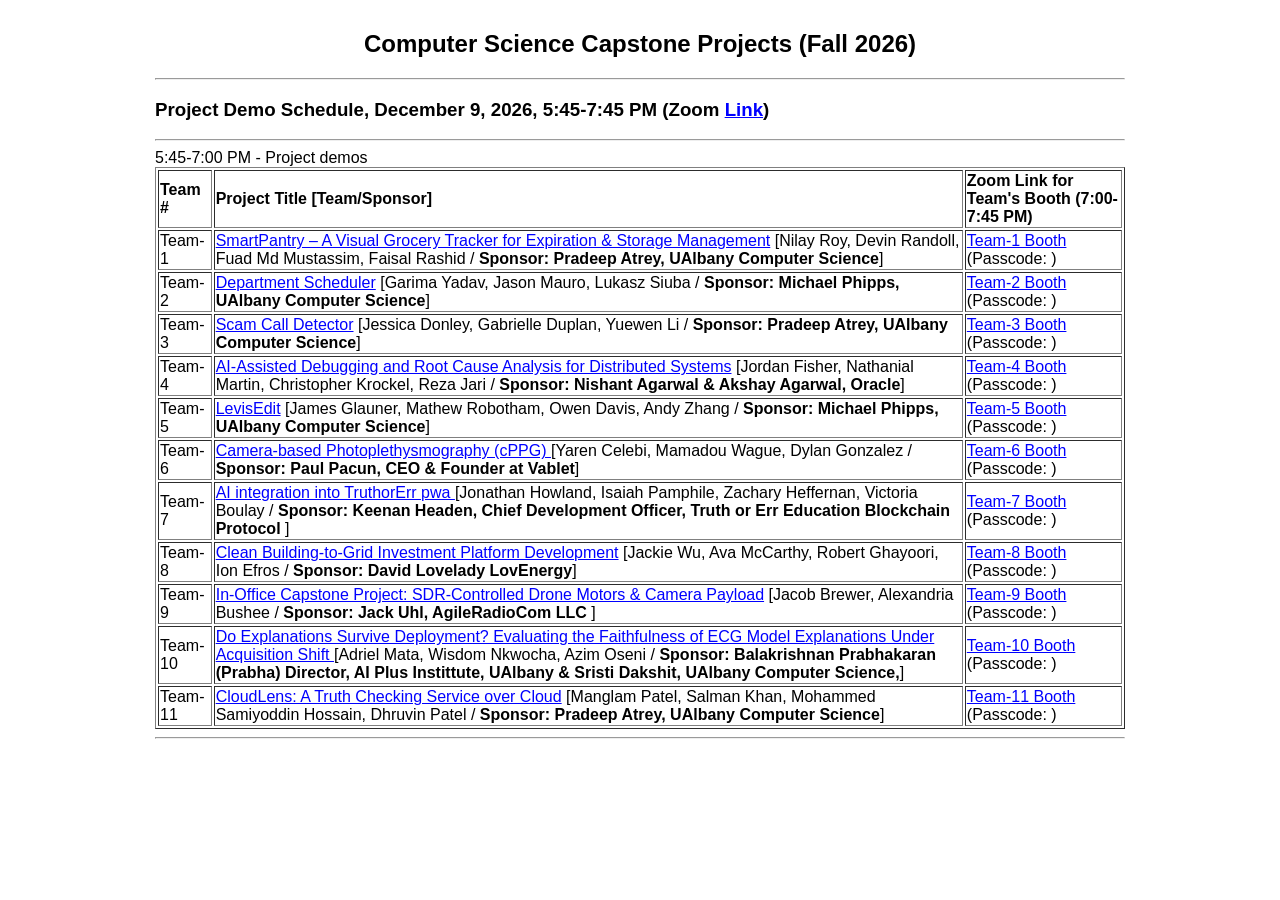
<file: index.html>
<!DOCTYPE html PUBLIC "-//W3C//DTD HTML 4.01 Transitional//EN" "http://www.w3.org/TR/html4/loose.dtd">
<html><head>
        <meta http-equiv="Content-Type" content="text/html; charset=UTF-8">
        <title>ICSI499 CS Capstone Projects (Fall 2026)</title>
        <link rel="stylesheet" href="style.css" type="text/css">
    </head>
    <body>
        <div id="spacer_veryshort">

        </div>               

        <div id="dbody">


                   <div id="content">   
                <h2 style="text-align: center;">Computer Science Capstone Projects (Fall 2026)</h2>
		</div>
          
<hr>

<h3>Project Demo Schedule, December 9, 2026, 5:45-7:45 PM (Zoom <a href = "https://albany.zoom.us/j/87312353444?pwd=8YzLVf4pYBRGV9uLDkZnA9aUIbihve.1">Link</a>)</h3>
<!-- The links be active on the Demo Day.-->
<hr>
5:45-7:00 PM - Project demos</b>
<table border = "1" width = 100%>
<tbody>
<tr>
<td> <b>Team # </b></td> 
<td> <b>Project Title [Team/Sponsor]</b> </td>
<td> <b>Zoom Link for Team's Booth (7:00-7:45 PM)</b>  </td> 
</tr>
<tr>
<td> Team-1 </td>
<td> <a href = "">SmartPantry – A Visual Grocery Tracker for Expiration & Storage Management</a> [Nilay Roy, Devin Randoll, Fuad Md Mustassim, Faisal Rashid / <b>Sponsor: Pradeep Atrey, UAlbany Computer Science</b>] </td> 
<td> <a href = "">Team-1 Booth</a> (Passcode: )</td> 
</tr>

<tr>
<td> Team-2 </td>
<td> <a href = "">Department Scheduler</a> [Garima Yadav, Jason Mauro, Lukasz Siuba / <b>Sponsor: Michael Phipps, UAlbany Computer Science</b>] </td> 
<td> <a href = "">Team-2 Booth</a> (Passcode: )</td> 
</tr>

<tr>
<td> Team-3 </td>
<td> <a href = "">Scam Call Detector</a> [Jessica Donley, Gabrielle Duplan, Yuewen Li / <b>Sponsor: Pradeep Atrey, UAlbany Computer Science</b>] </td> 
<td> <a href = "">Team-3 Booth</a> (Passcode: )</td> 
</tr>

<tr>
<td> Team-4 </td>
<td>  
<a href = "">AI-Assisted Debugging and Root Cause Analysis for Distributed Systems</a> [Jordan Fisher, Nathanial Martin, Christopher Krockel, Reza Jari / <b>Sponsor: Nishant Agarwal & Akshay Agarwal, Oracle</b>] </td> 
<td> <a href = "">Team-4 Booth</a> (Passcode: )</td> 
</tr>


<tr>
<td> Team-5 </td>
<td><a href = "">LevisEdit</a> [James Glauner, Mathew Robotham, Owen Davis, Andy Zhang / <b>Sponsor: Michael Phipps, UAlbany Computer Science</b>] </td> 
<td> <a href = "">Team-5 Booth</a> (Passcode: )</td> 
</tr>


<tr>
<td> Team-6 </td>
<td> <a href = "">Camera-based Photoplethysmography (cPPG) </a> [Yaren Celebi, Mamadou Wague, Dylan Gonzalez / <b>Sponsor: Paul Pacun, CEO & Founder at Vablet</b>] </td> 
<td> <a href ="">Team-6 Booth</a> (Passcode: )</td> 
</tr>


<tr>
<td> Team-7 </td>
<td> <a href = "">AI integration into TruthorErr pwa </a> [Jonathan Howland, Isaiah Pamphile, Zachary Heffernan, Victoria Boulay / <b>Sponsor: Keenan Headen, Chief Development Officer, Truth or Err Education Blockchain Protocol </b>] </td> 
<td> <a href = "">Team-7 Booth</a> (Passcode: )</td> 
</tr>
     

<tr>
<td> Team-8 </td>
<td>  <a href = "">Clean Building-to-Grid Investment Platform Development</a> [Jackie Wu, Ava McCarthy, Robert Ghayoori, Ion Efros  / <b>Sponsor: David Lovelady LovEnergy</b>] </td> 
<td> <a href = "">Team-8 Booth</a> (Passcode: ) </td> 
</tr>


<tr>
<td> Team-9 </td>
<td> <a href = "">In-Office Capstone Project: SDR-Controlled Drone Motors & Camera Payload</a>  [Jacob Brewer, Alexandria Bushee / <b>Sponsor: Jack Uhl, AgileRadioCom LLC </b>] </td> 
<td><a href = "">Team-9 Booth</a> (Passcode: )</td> 
</tr>


<tr>
<td> Team-10 </td>
<td> <a href = "">Do Explanations Survive Deployment? Evaluating the Faithfulness of ECG Model Explanations Under Acquisition Shift </a>  [Adriel Mata, Wisdom Nkwocha, Azim Oseni  / <b>Sponsor: Balakrishnan Prabhakaran (Prabha) Director, AI Plus Instittute, UAlbany & Sristi Dakshit, UAlbany Computer Science,</b>] </td> 
<td><a href = "">Team-10 Booth</a> (Passcode: )</td> 
</tr>


<tr>
<td> Team-11 </td>
<td> <a href = "">CloudLens: A Truth Checking Service over Cloud</a>  [Manglam Patel, Salman Khan, Mohammed Samiyoddin Hossain,  Dhruvin Patel  / <b>Sponsor: Pradeep Atrey, UAlbany Computer Science</b>] </td> 
<td><a href = "">Team-11 Booth</a> (Passcode: )</td> 
</tr>


</font> 
</tbody>
</table>
<hr>
</body></html>
</file>
<file: style.css>
/* 
    Document   : style
    Created on : 22-May-2012, 10:02:20 AM
    Author     : C. Henry
    Description:
        Purpose of the stylesheet follows.
*/

html {
    overflow-y: scroll;
}

a {
    text-decoration: underline;
    color: blue;
}

body {

    background-repeat: no-repeat;
    background-position: top center;
    background-attachment: fixed;
    margin: 0px;
    font-family:verdana,sans-serif;
}

ul a {
    text-decoration: none;
}

#dbody {
    margin-left: auto;
    margin-right: auto;
    width: 970px;
}

#spacer {
    height: 40px;
}

#spacer_short {
    height: 20px;
}

#spacer_veryshort {
    height: 10px;
}

#menu {
    height:40px;    
    overflow: hidden;
    margin: 5px 0px 10px 0px;
    background: #625E5B;
    font-size: 12px;
    font-weight: bold;
}

#nav {
    margin: 0 auto;     
    display: inline;
}

#nav a {
    float:left;
    background: url(../Images/RightButton.png) right center no-repeat;
    padding:16px 16px 16px 16px;
    color: #FFFFFF;
    text-transform: uppercase;
    text-decoration: none;
}

#nav a:hover {
    background: url(../Images/hover.png) left top repeat-x;
}

#nav li {
    cursor: pointer;    
    height: 44px;
    display: inline;
}


#content p {
    font-size: 14px;
}

#me {
    float: left;
    margin: 0px 25px 0px 0px;
}

#logo{
    background-image: url(../images/bg.png);
    width: 970px;
}

#nice_space {
    line-height: 21px;
}

#research {
    font-size: 20px;
    line-height: 25px;    
    padding-top: 20px
}

#pubs {
    font-size: 14px;
}

#pubs a {
    text-decoration: none;
    color: black;
}

#iTClass {
    float: right;
    border: 1px solid black;
    padding: 5px;
    margin-top: 25px;
    margin-left: 5px;
}

.HighRes {
    margin: auto;
}

#title {
    font-size: 20px;
    font-weight: bold;
    float: left;
    margin-bottom: 20px;
}

#ospace {
    margin-top: 60px;
}

#oContent {
    margin-left: 40px;
    font-size: large;
}

#zMargin {
    margin: 0px
}

#twospace{
    height: 200px
}

#sep {
    margin-top: 23px;
}
</file>
